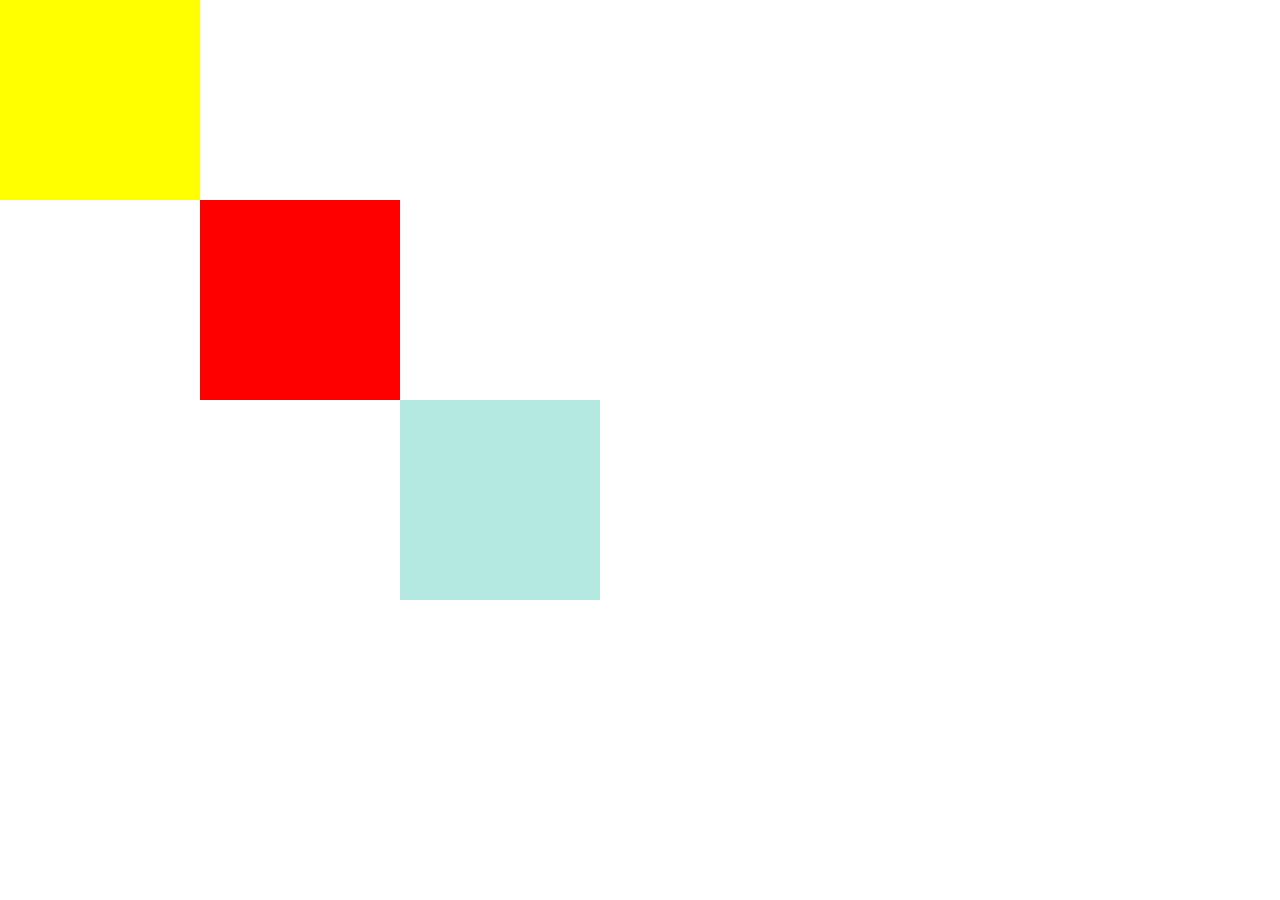
<file: tugas/index.html>
<!DOCTYPE html>
<html lang="en" dir="ltr">

<head>
  <meta charset="utf-8">
  <title></title>
  <link rel="stylesheet" href="style/tes.css">
  <link rel="shortcut icon" href="favicon.ico">
</head>

<body>
  <div class="top">

  </div>

  <div class="middle">

  </div>

  <div class="bottom">

  </div>
</body>

</html>
</file>
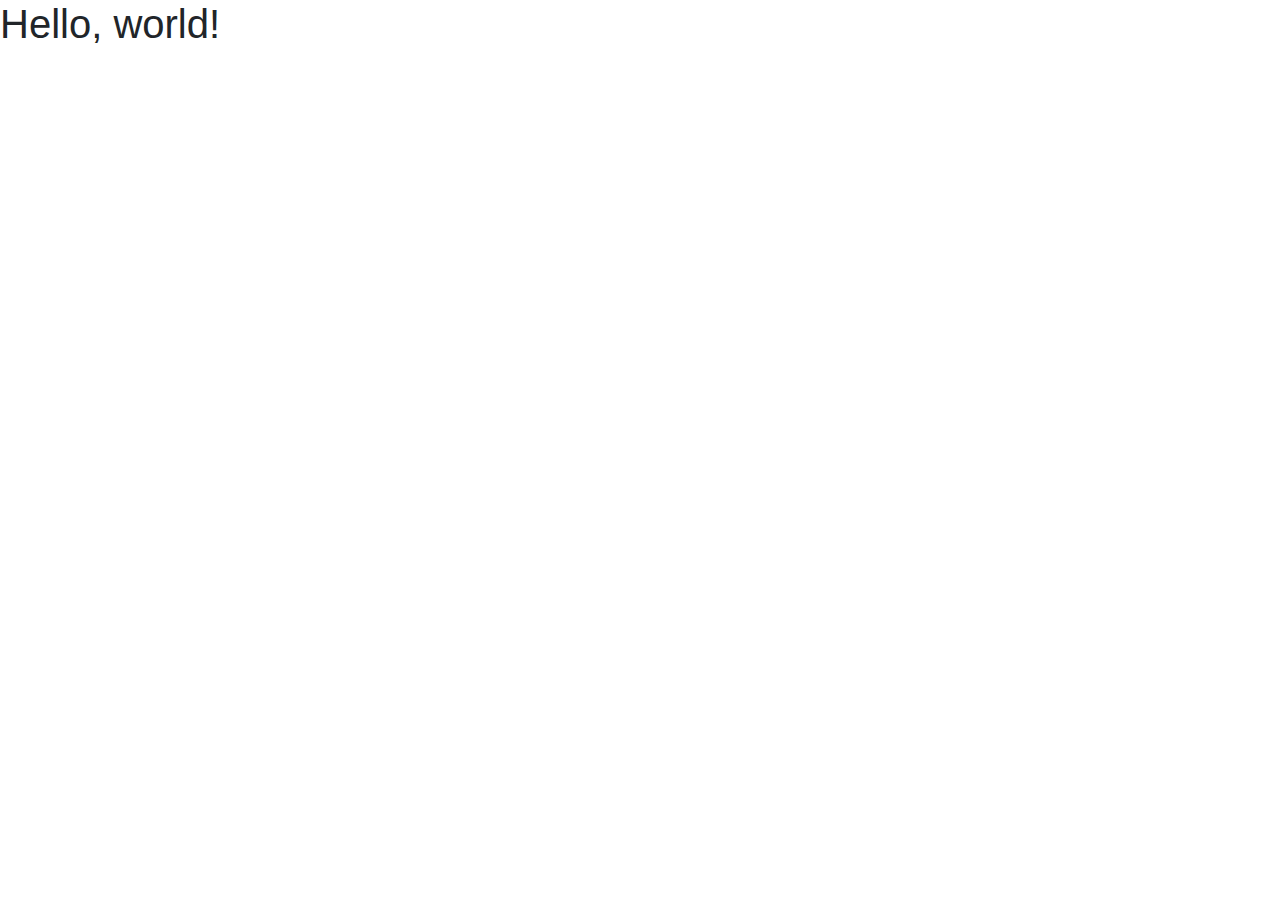
<file: CSS-mysite/bootstrap-4.3.1-dist/css/index.html>
<!doctype html>
<html lang="en">
  <head>
    <!-- Required meta tags -->
    <meta charset="utf-8">
    <meta name="viewport" content="width=device-width, initial-scale=1, shrink-to-fit=no">

    <!-- Bootstrap CSS -->
    <link rel="stylesheet" href="https://stackpath.bootstrapcdn.com/bootstrap/4.3.1/css/bootstrap.min.css" integrity="sha384-ggOyR0iXCbMQv3Xipma34MD+dH/1fQ784/j6cY/iJTQUOhcWr7x9JvoRxT2MZw1T" crossorigin="anonymous">

    <title>Hello, world!</title>
  </head>
  <body>
    <h1>Hello, world!</h1>

    <!-- Optional JavaScript -->
    <!-- jQuery first, then Popper.js, then Bootstrap JS -->
    <script src="https://code.jquery.com/jquery-3.3.1.slim.min.js" integrity="sha384-q8i/X+965DzO0rT7abK41JStQIAqVgRVzpbzo5smXKp4YfRvH+8abtTE1Pi6jizo" crossorigin="anonymous"></script>
    <script src="https://cdnjs.cloudflare.com/ajax/libs/popper.js/1.14.7/umd/popper.min.js" integrity="sha384-UO2eT0CpHqdSJQ6hJty5KVphtPhzWj9WO1clHTMGa3JDZwrnQq4sF86dIHNDz0W1" crossorigin="anonymous"></script>
    <script src="https://stackpath.bootstrapcdn.com/bootstrap/4.3.1/js/bootstrap.min.js" integrity="sha384-JjSmVgyd0p3pXB1rRibZUAYoIIy6OrQ6VrjIEaFf/nJGzIxFDsf4x0xIM+B07jRM" crossorigin="anonymous"></script>
  </body>
</html>
</file>
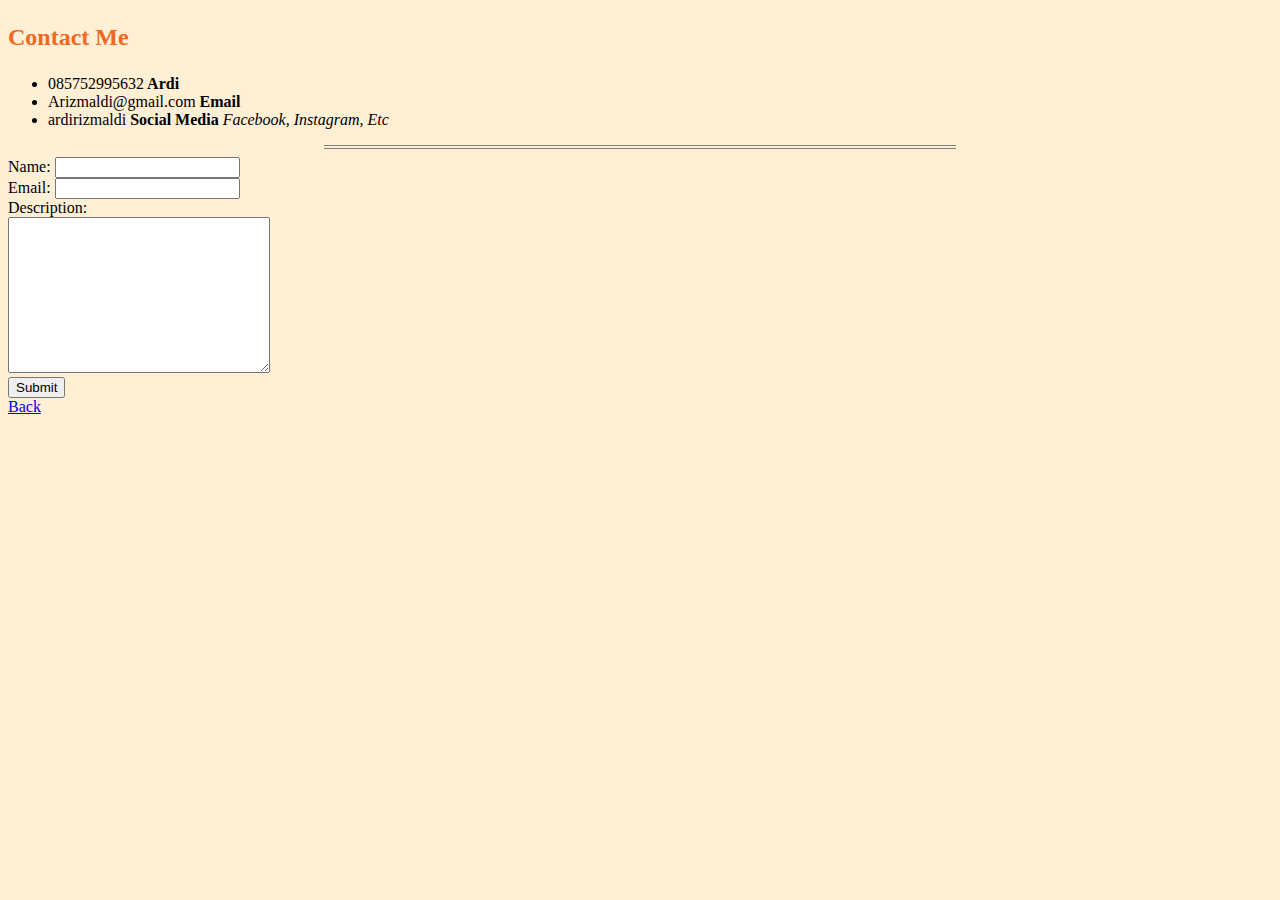
<file: HTML - Personal Site/contact.html>
<!DOCTYPE html>
<html lang="en" dir="ltr">

<head>
  <meta charset="utf-8">
  <title>Contact</title>
<link rel="stylesheet" href="css/style.css">
</head>

<body>
  <h3>Contact Me</h3>
  <ul type="I">
    <li> 085752995632<strong> Ardi</strong></li>
    <li> Arizmaldi@gmail.com <strong>Email</strong></li>
    <li> ardirizmaldi <strong>Social Media</strong> <em> Facebook, Instagram, Etc</em></li>
  </ul>
<hr>
  <form action="mailto:info@lucky.com" method="post" enctype="text/plain">
    <label>Name: </label>
    <input type="text" name="yourName" value=""><br/>
    <label>Email: </label>
    <input type="email" name="yourEmail" value=""><br/>
    <label>Description: </label> <br />
    <textarea name="yourDesc" rows="10" cols="30"></textarea> <br>
    <input type="submit" name="">
  </form>
  <a href="Index.html">Back</a>
</body>

</html>
</file>
<file: tugas/style/tes.css>
body {
  margin: 0;
}

.top {
  background-color: #b4e9e2;
  color: #309286;
  width: 200px;
  height: 200px;
  position: absolute;
  left: 400px;
  top: 400px;
}

.middle {
  background-color: red;
  width: 200px;
  height: 200px;
  position: absolute;
  left: 200px;
  top: 200px;
}

.bottom {
  background-color: yellow;
  width: 200px;
  height: 200px;
  position: absolute;
}

h1 {
  margin-top: 0;
}
</file>
<file: HTML - Personal Site/css/style.css>
body {
  background-color: papayawhip;
}

h1 {
  color: #ffa900;
}

h3 {
  color: #f16821;
  font-size: 24px;
}

hr {
  border-style: none;
  border-top: 3px double #333;
  border-color: grey;
  border-width: 4px;
  width: 50%;
}
</file>
